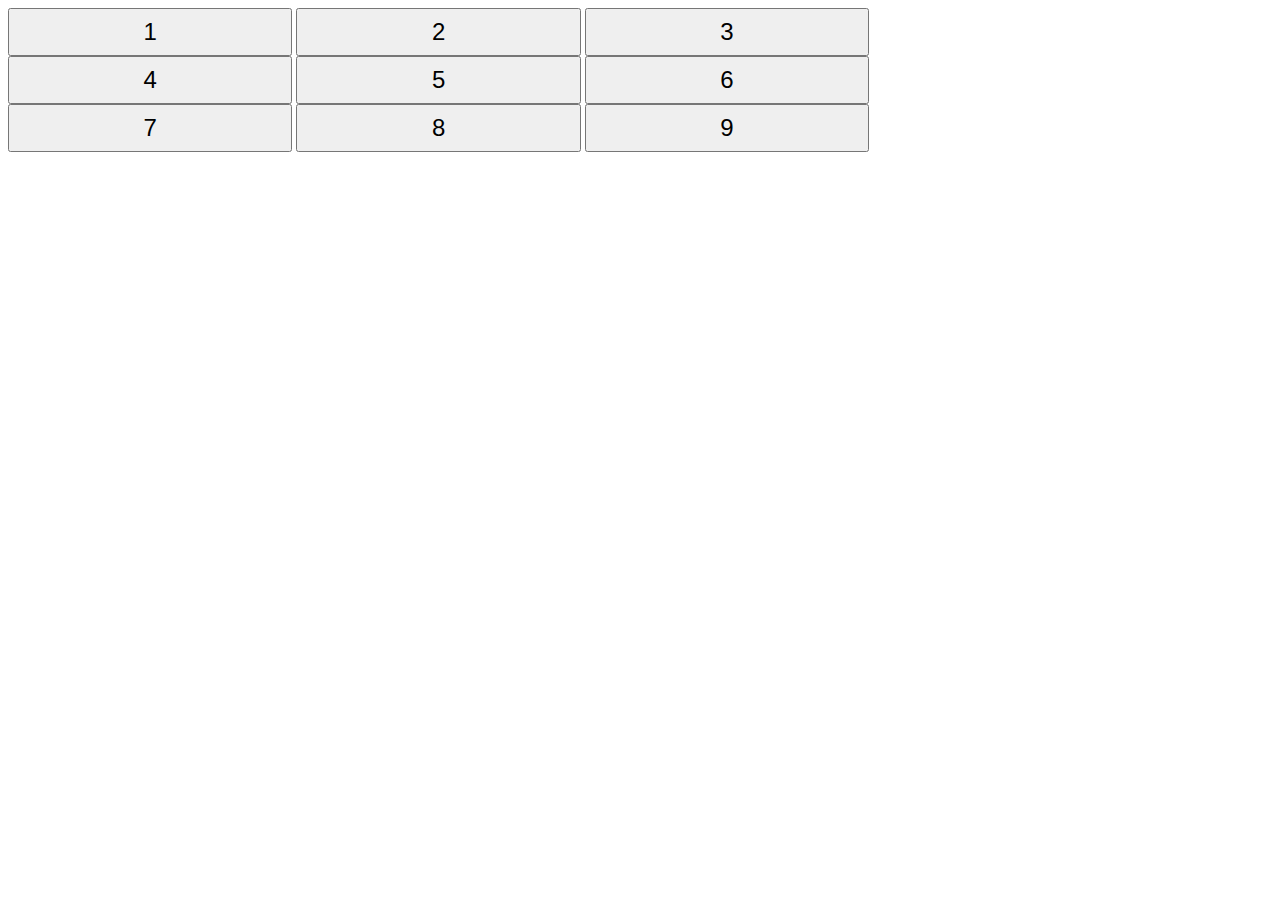
<file: 10_days_of_js/day8_buttons_container/index.html>
<!-- Enter your HTML code here -->
<!DOCTYPE html>
<html>

<head>
    <meta charset="utf-8">
    <title>Buttons Grid</title>
    <link rel="stylesheet" href="css/buttonsGrid.css" type="text/css">
</head>

<body>
    <div id="btns">
        <button id="btn1" class="btn">1</button>
        <button id="btn2" class="btn">2</button>
        <button id="btn3" class="btn">3</button>
        <button id="btn4" class="btn">4</button>
        <button id="btn5" class="btn">5</button>
        <button id="btn6" class="btn">6</button>
        <button id="btn7" class="btn">7</button>
        <button id="btn8" class="btn">8</button>
        <button id="btn9" class="btn">9</button>
    </div>
    <script src="js/buttonsGrid.js" type="text/javascript"></script>
</body>

</html>
</file>
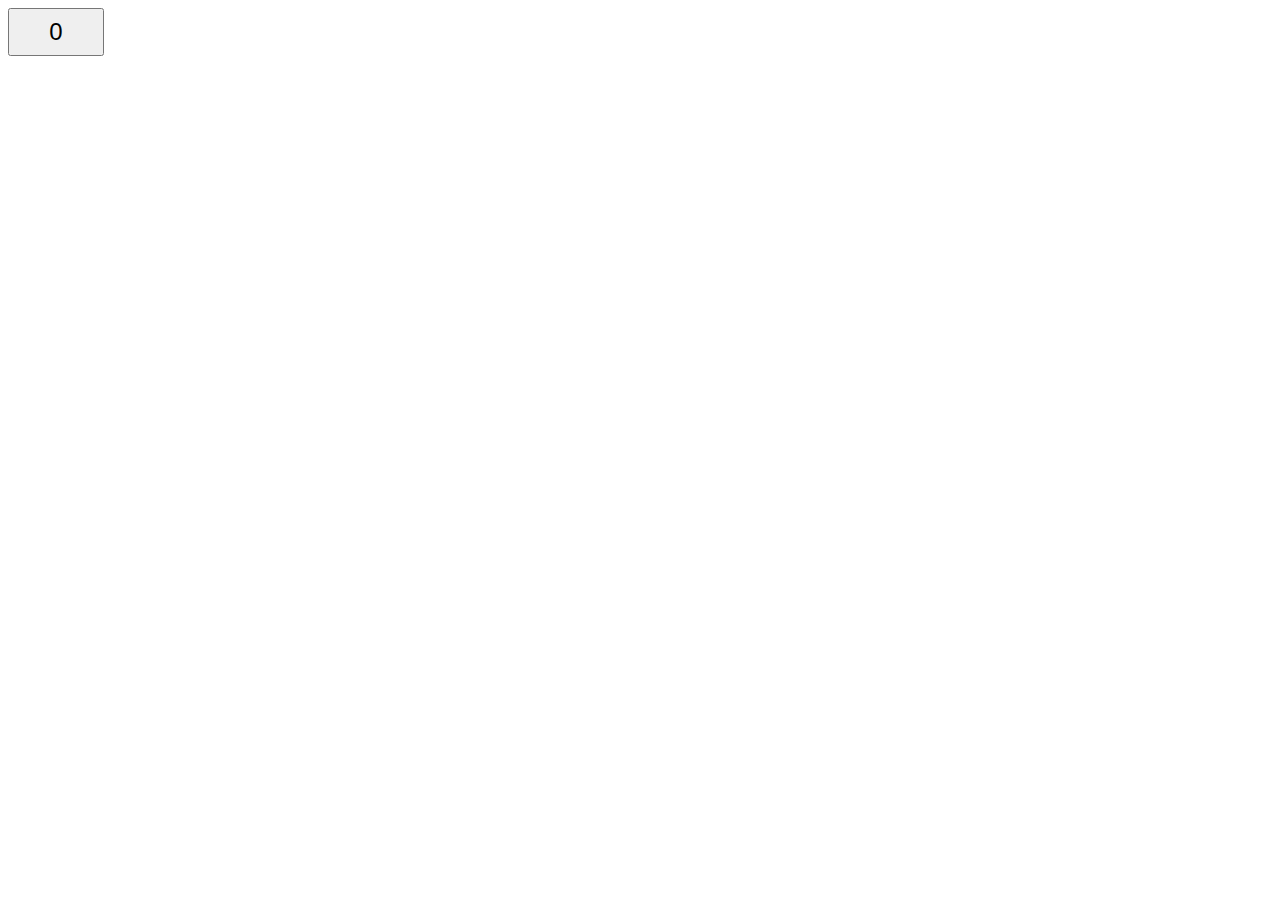
<file: 10_days_of_js/day8_create_button/index.html>
<!-- Enter your HTML code here -->
<!DOCTYPE html>
<html>

<head>
    <meta charset="utf-8">
    <title>Button</title>
    <link rel="stylesheet" href="css/button.css" type="text/css">
</head>

<body>
    <button id="btn">0</button>
    <script src="js/button.js" type="text/javascript"></script>
</body>

</html>
</file>
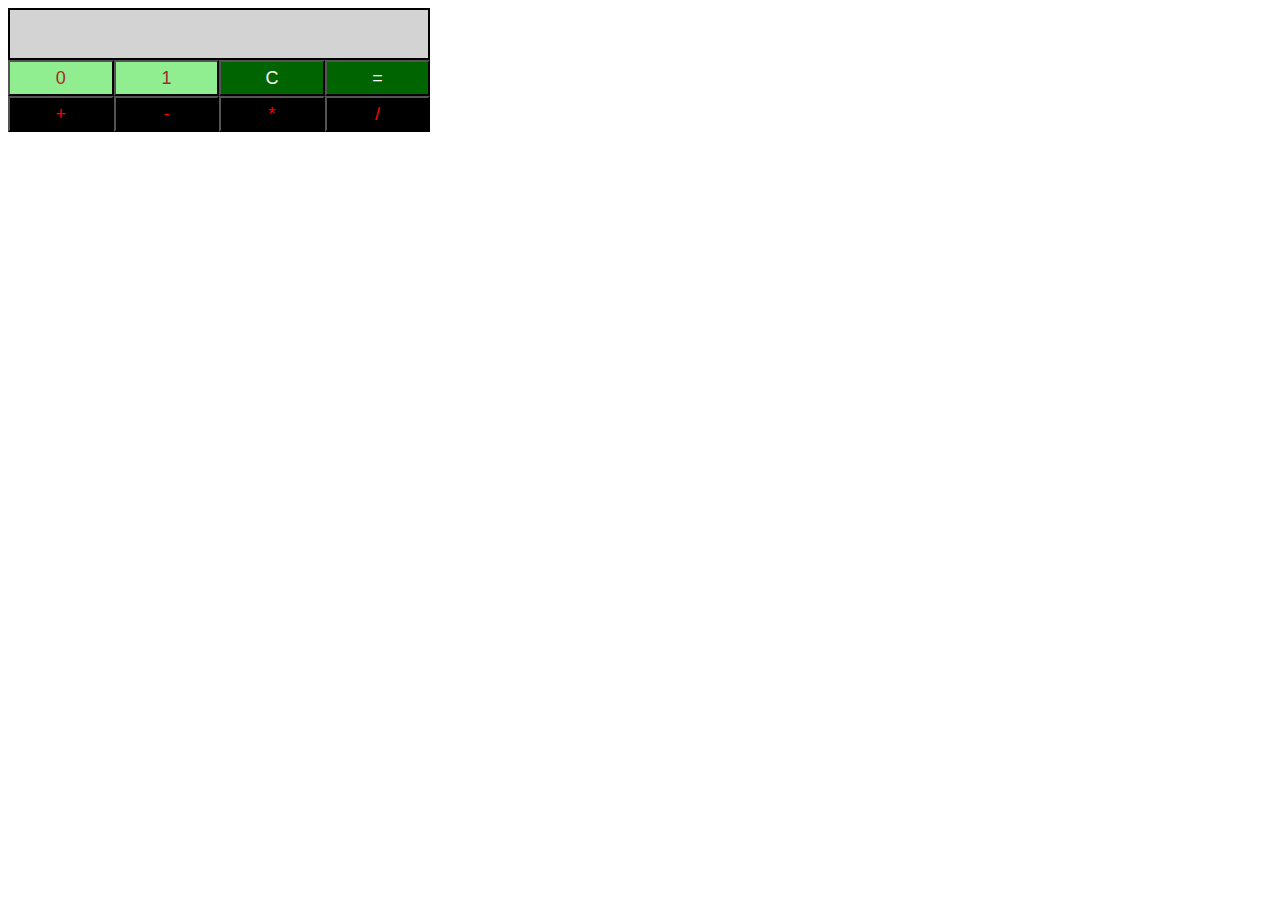
<file: 10_days_of_js/day9_binary_calculator/index.html>
<!-- Enter your HTML code here -->
<!DOCTYPE html>
<html>

<head>
  <meta charset="utf-8">
  <title>Binary Calculator</title>
  <link rel="stylesheet" href="./css/binaryCalculator.css">
</head>

<body>
  <div id="res"></div>
  <div id="btns">
    <button id="btn0">0</button>
    <button id="btn1">1</button>
    <button id="btnClr">C</button>
    <button id="btnEql">=</button>
    <button id="btnSum">+</button>
    <button id="btnSub">-</button>
    <button id="btnMul">*</button>
    <button id="btnDiv">/</button>
  </div>
  <script src="./js/binaryCalculator.js"></script>
</body>

</html>
</file>
<file: 10_days_of_js/day8_buttons_container/css/buttonsGrid.css>
#btns {
width: 75%;
}

.btn{
  width: 30%;
  height: 48px;
  font-size: 24px;
}
</file>
<file: 10_days_of_js/day8_create_button/css/button.css>
#btn {
  width: 96px;
  height: 48px;
  font-size: 24px;
}
</file>
<file: 10_days_of_js/day9_binary_calculator/css/binaryCalculator.css>
body {
  width: 33%;
}

#res{
  background-color: lightgray;
  border: 2px solid black;
  height: 48px;
}

#btns button{
  width: 25%;
  height: 36px;
  font-size: 18px;
  margin: 0px;
  float: left;
}

#btn0, #btn1 {
  background-color: lightgreen;
  color: brown;
}

#btnClr, #btnEql{
  background-color: darkgreen;
  color: white;
}

#btnSum, #btnSub, #btnMul, #btnDiv {
  background-color: black;
  color: red;
}
</file>
